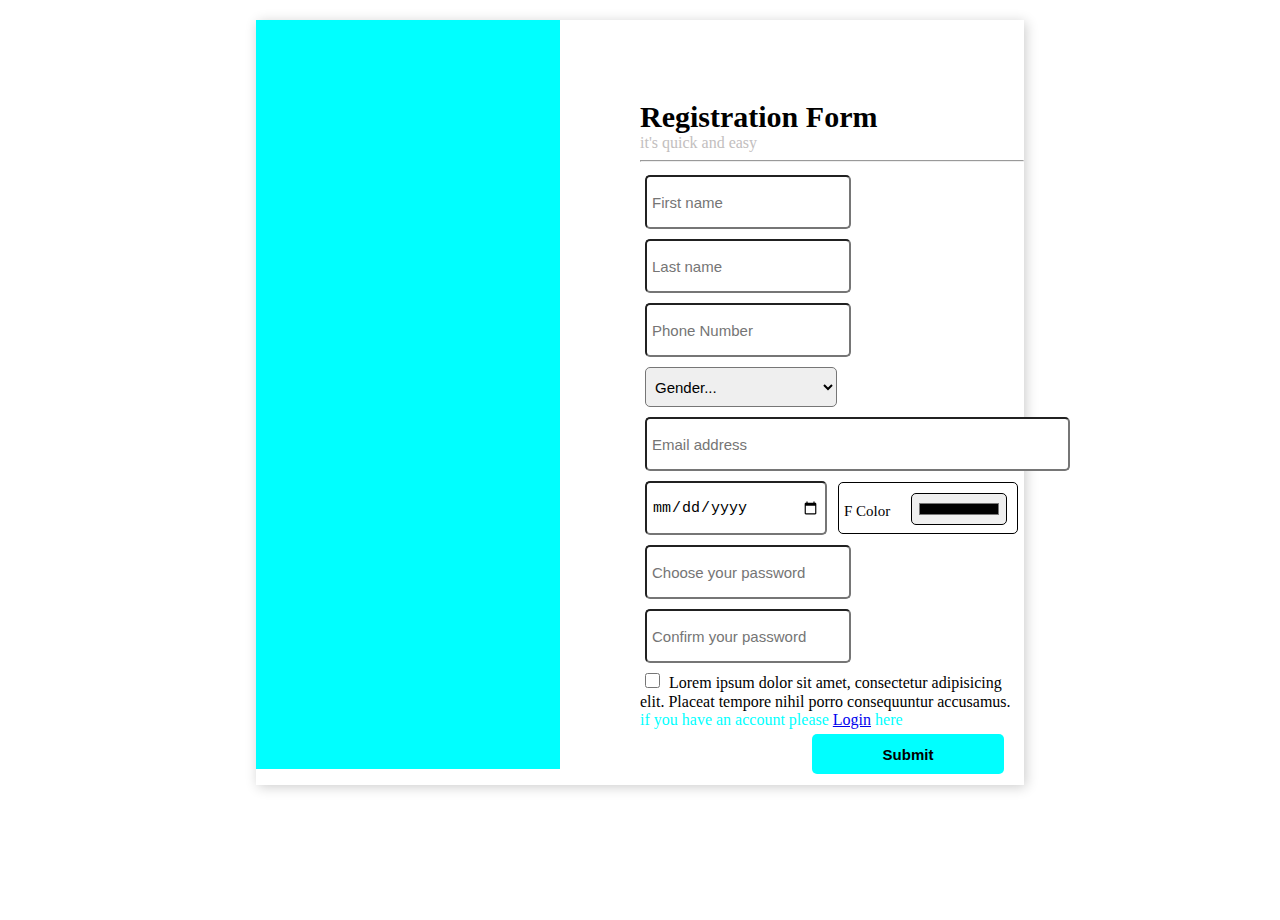
<file: index.html>
<!DOCTYPE html>
<html lang="en">
  <head>
    <meta charset="UTF-8" />
    <meta http-equiv="X-UA-Compatible" content="IE=edge" />
    <meta name="viewport" content="width=device-width, initial-scale=1.0" />
    <title>Registration Task</title>
    <link rel="stylesheet" href="style.css" />
  </head>
  <body>
    <div class="container">
      <div class="left"></div>

      <div class="right">
        <div class="title">Registration Form</div>
        <span class="span">it's quick and easy</span>
        <hr />
        <form action="success.html">
          <div>
            <label for="fname"
              ><input type="text" placeholder="First name" name="fname" required
            /></label>
            <label for="lname"
              ><input type="text" placeholder="Last name" name="lname" required
            /></label>
          </div>
        <div>
          <label for="tel"
            ><input type="tel" placeholder="Phone Number" name="tel" required
          /></label>
          <label for="gender"
          ><select name="gender" id="gender">
            <option value="select">Gender...</option>
            <option value="Male">Male</option>
            <option value="Female">Female</option>
          </select>
        </label>
        </div>

          <label for="email"
            ><input type="email" class="email" placeholder="Email address" name="email" required
          /></label> <br>
          <div>
          <label for="DOB" class="dob"><input type="date" name="DOB"  required/>
            <div class="favorite"><p>F Color</p><br><input type="color" class="color" name="color"  required/></div>
          
          </label>
        </div>
        <div>
          <label for="pword">
            <input
              type="password"
              name="pword"
              id="pword"
              placeholder="Choose your password"
              maxlength="10"
              required
            />
          </label>
          <input
              type="password"
              name="pword"
              id="pword"
              placeholder="Confirm your password"
              maxlength="10"
              required
            />
          </label>
        </div>
          <span class="text">
            <input type="checkbox" name="check" id="check" required> Lorem ipsum dolor sit amet, 
            consectetur adipisicing elit. Placeat
            tempore nihil porro consequuntur accusamus. <br>
        
        <div class="login">if you have an account please <a href="login.html">Login</a> here</div>
            
          </span>
          <div class="button">
            <input type="Submit" value="Submit" class="btn"/>
          </div>
        </form>
      </div>
    </div>
  </body>
</html>
</file>
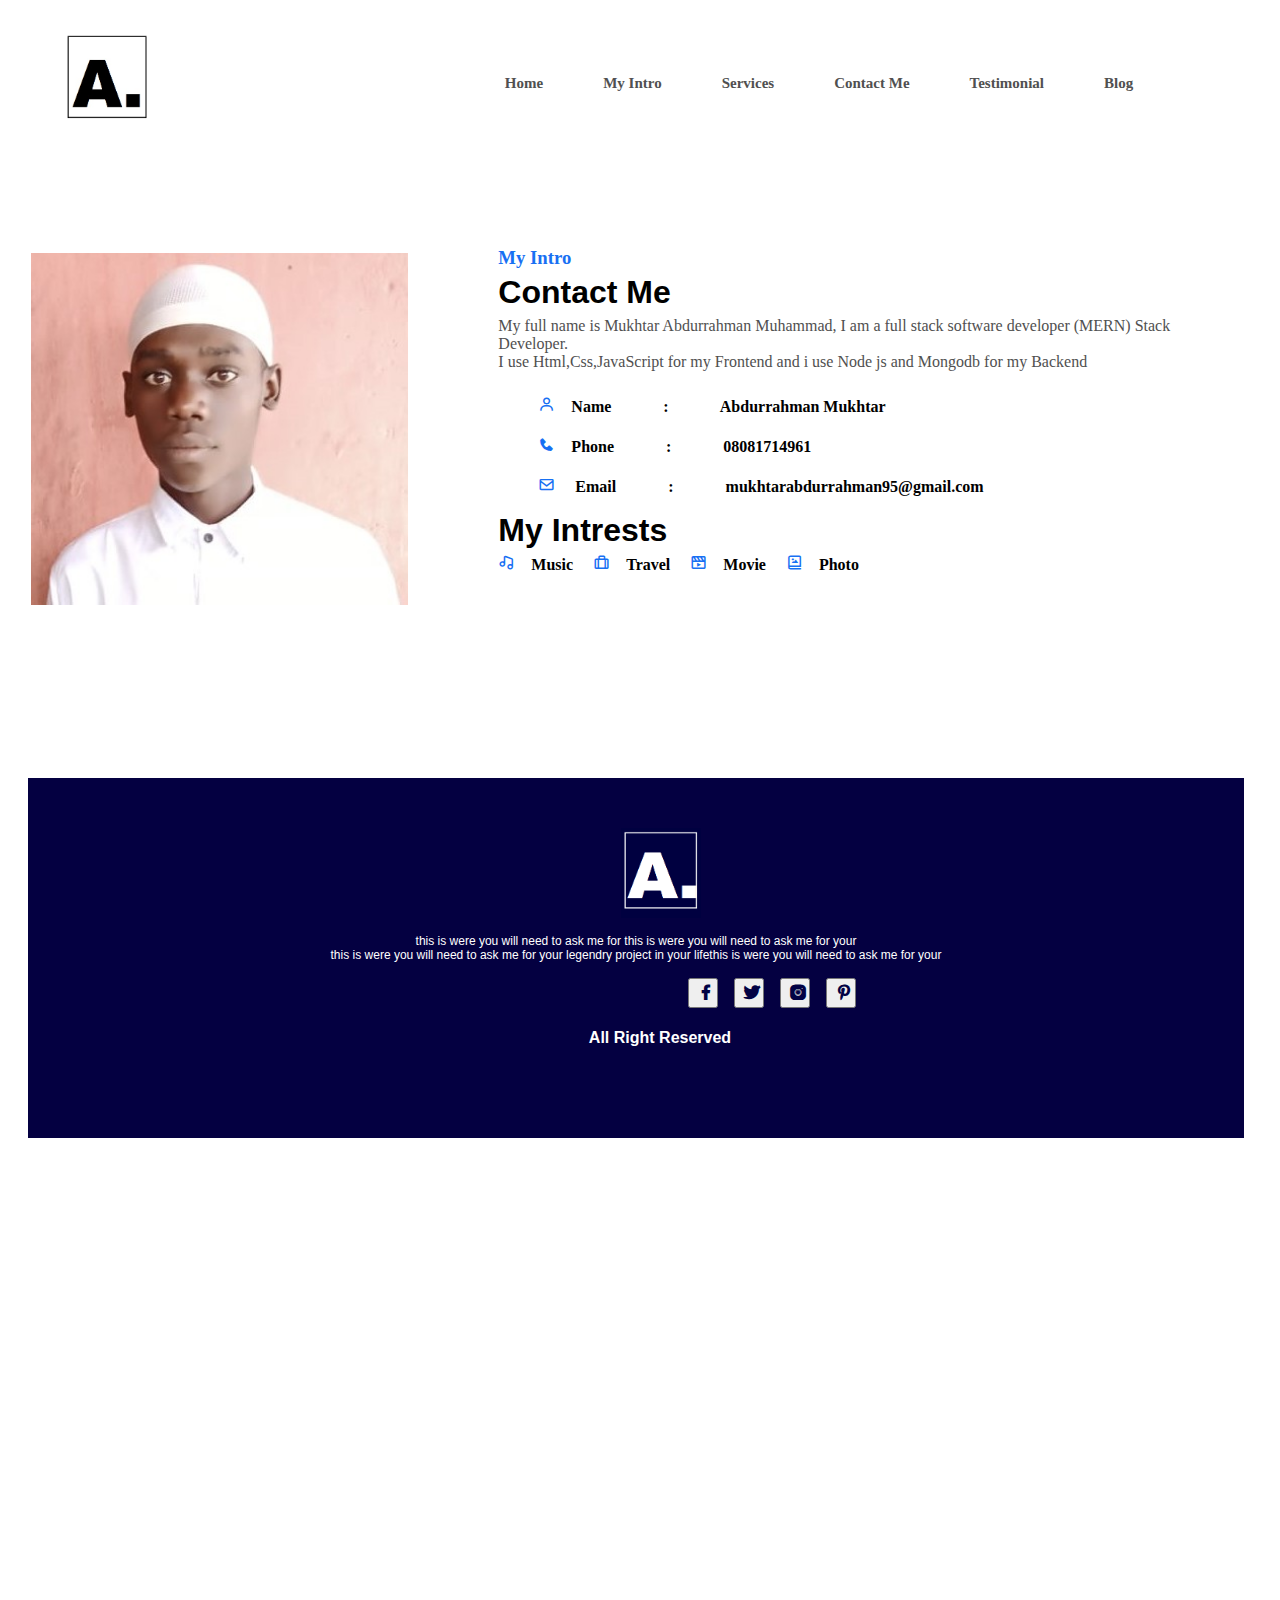
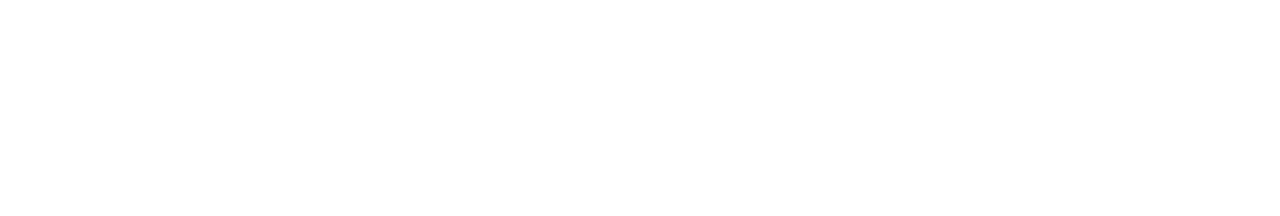
<file: contactme.html>
<!DOCTYPE html>
<html lang="en">
<head>
    <meta charset="UTF-8">
    <meta http-equiv="X-UA-Compatible" content="IE=edge">
    <meta name="viewport" content="width=device-width, initial-scale=1.0">
    <title>Contact Me</title>
    <link rel="stylesheet" href="contact.css.css">
    <link
      href="https://unpkg.com/boxicons@2.1.2/css/boxicons.min.css"
      rel="stylesheet"
    />
</head>
<body>
    <div class="container">
        <header>
        <div class="nav">
          <img src="A.jpg" alt="A" />
          <nav>
            <ul>
              <li><a href="index.html">Home</a></li>
              <li><a href="index.html">My Intro</a></li>
              <li><a href="index.html">Services</a></li>
              <li><a href="contactme.html">Contact Me</a></li>
              <li><a href="index.html">Testimonial</a></li>
              <li><a href="index.html">Blog</a></li>
            </ul>
          </nav>
        </div>
    </header>
    <main>
    <div class="about_me">
        <img src="me1.jpg" alt="me1" />
        <div class="about_me_text" id="intro">
          <h3>My Intro</h3>
          <h1>Contact Me</h1>        
            <p>
                My full name is Mukhtar Abdurrahman Muhammad, I am a full stack software developer (MERN) Stack Developer.
                  <br />I use Html,Css,JavaScript for my Frontend and i use Node js and Mongodb for my Backend <br>
              </p>
          <ul>
            <li>
              <i class="bx bx-user"></i>&emsp;Name
              &emsp;&emsp;&emsp;:&emsp;&emsp;&emsp; Abdurrahman Mukhtar
            </li>
            <li>
              <i class="bx bxs-phone"></i>&emsp;Phone
              &emsp;&emsp;&emsp;:&emsp;&emsp;&emsp; 08081714961
            </li>
            <li>
              <i class="bx bx-envelope"></i>&emsp; Email
              &emsp;&emsp;&emsp;:&emsp;&emsp;&emsp; mukhtarabdurrahman95@gmail.com
            </li>
          </ul>
          <div class="intrest">
            <h1>My Intrests</h1>
            <i class="bx bx-music"></i>&emsp;Music &emsp;<i
              class="bx bx-briefcase-alt"
            ></i
            >&emsp;Travel &emsp;<i class="bx bx-movie-play"></i>&emsp;Movie
            &emsp;<i class="bx bx-photo-album"></i>&emsp;Photo
          </div>
        </div>
    </main>
    <footer>
        <div class="footer">
            <img src="a.png" alt="A" />
            <p>
              this is were you will need to ask me for this is were you will need to
              ask me for your <br />
              this is were you will need to ask me for your legendry project in your
              lifethis is were you will need to ask me for your
            </p>
            <ul>
              <li>
                <button class="btnn">
                  <a href="#"><i class="bx bxl-facebook"></i></a>
                </button>
              </li>
              <li>&emsp;</li>
              <button class="btnn">
                <li>
                  <a href="#"><i class="bx bxl-twitter"></i></a><br />
                </li>
              </button>
              <li>&emsp;</li>
              <button class="btnn">
                <li>
                  <a href="#"><i class="bx bxl-instagram-alt"></i></a><br />
                </li>
              </button>
              <li>&emsp;</li>
              <button class="btnn">
                <li>
                  <a href="#"><i class="bx bxl-pinterest-alt"></i></a><br />
                </li>
              </button>
            </ul>
            <h4>&emsp;&emsp;&emsp;All Right Reserved</h4>
          </div>
          <p>&emsp;&emsp;</p>
        </div>
    </footer>
</div>
</body>
</html>
</file>
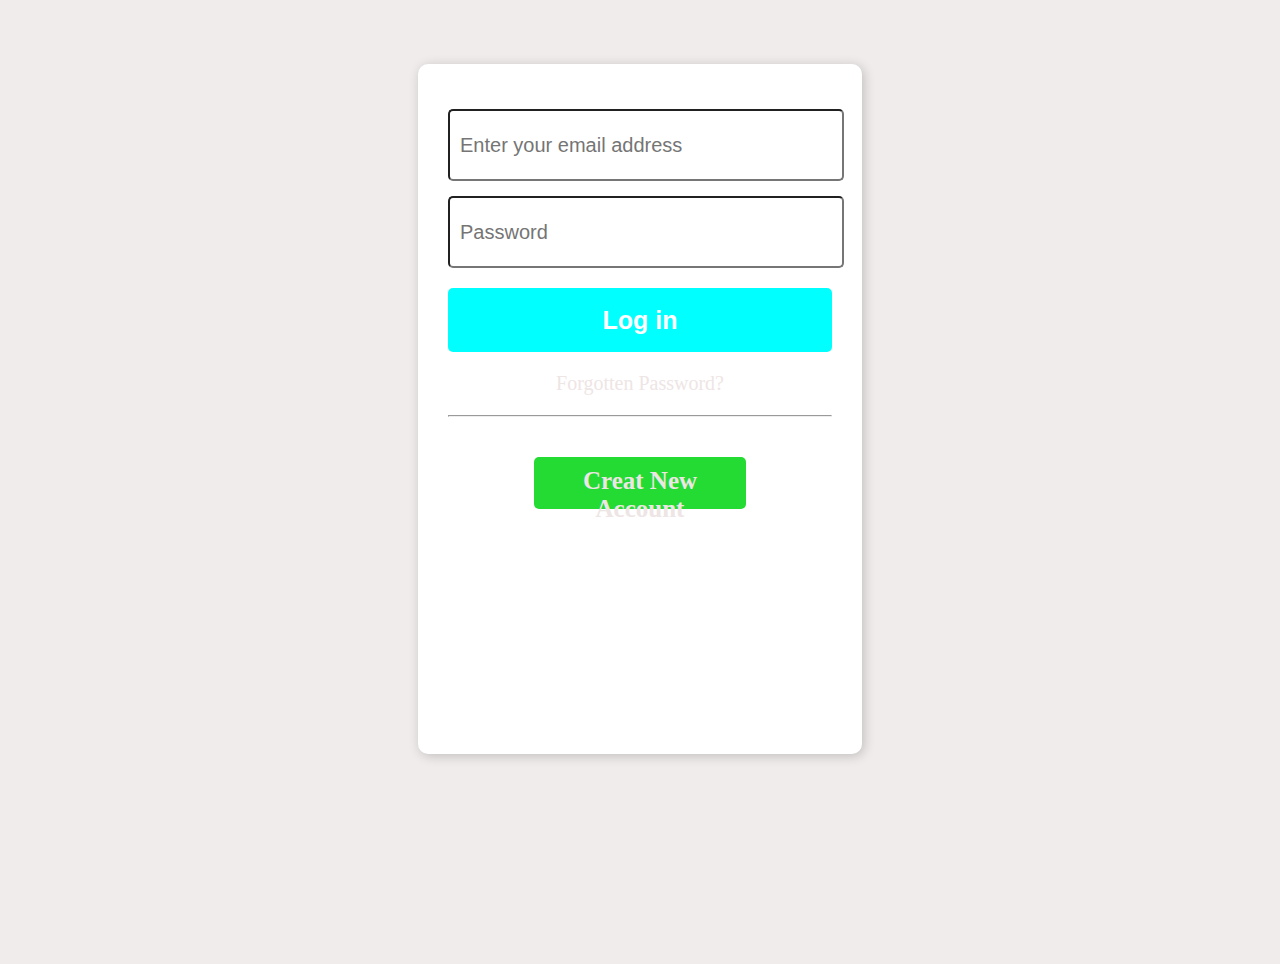
<file: login.html>
<!DOCTYPE html>
<html lang="en">
  <head>
    <meta charset="UTF-8" />
    <meta http-equiv="X-UA-Compatible" content="IE=edge" />
    <meta name="viewport" content="width=device-width, initial-scale=1.0" />
    <link rel="stylesheet" href="login.css" />
    <title>login page</title>
  </head>
  <body>
    <div class="container">
      <form action="success.html">
        <input
          type="email"
          name="email"
          id="email"
          placeholder="Enter your email address"
          required
        />
        <br />
        <input
          type="password"
          name="password"
          id="pword"
          placeholder="Password"
          required
        /><br />
        <button name="submit" id="submit">Log in</button><br />
        <p><a href="">Forgotten Password?</a></p>
        <hr />
        <div class="signup">
          <a href="index.html">Creat New Account</a>
        </div>
      </form>
    </div>
  </body>
</html>
</file>
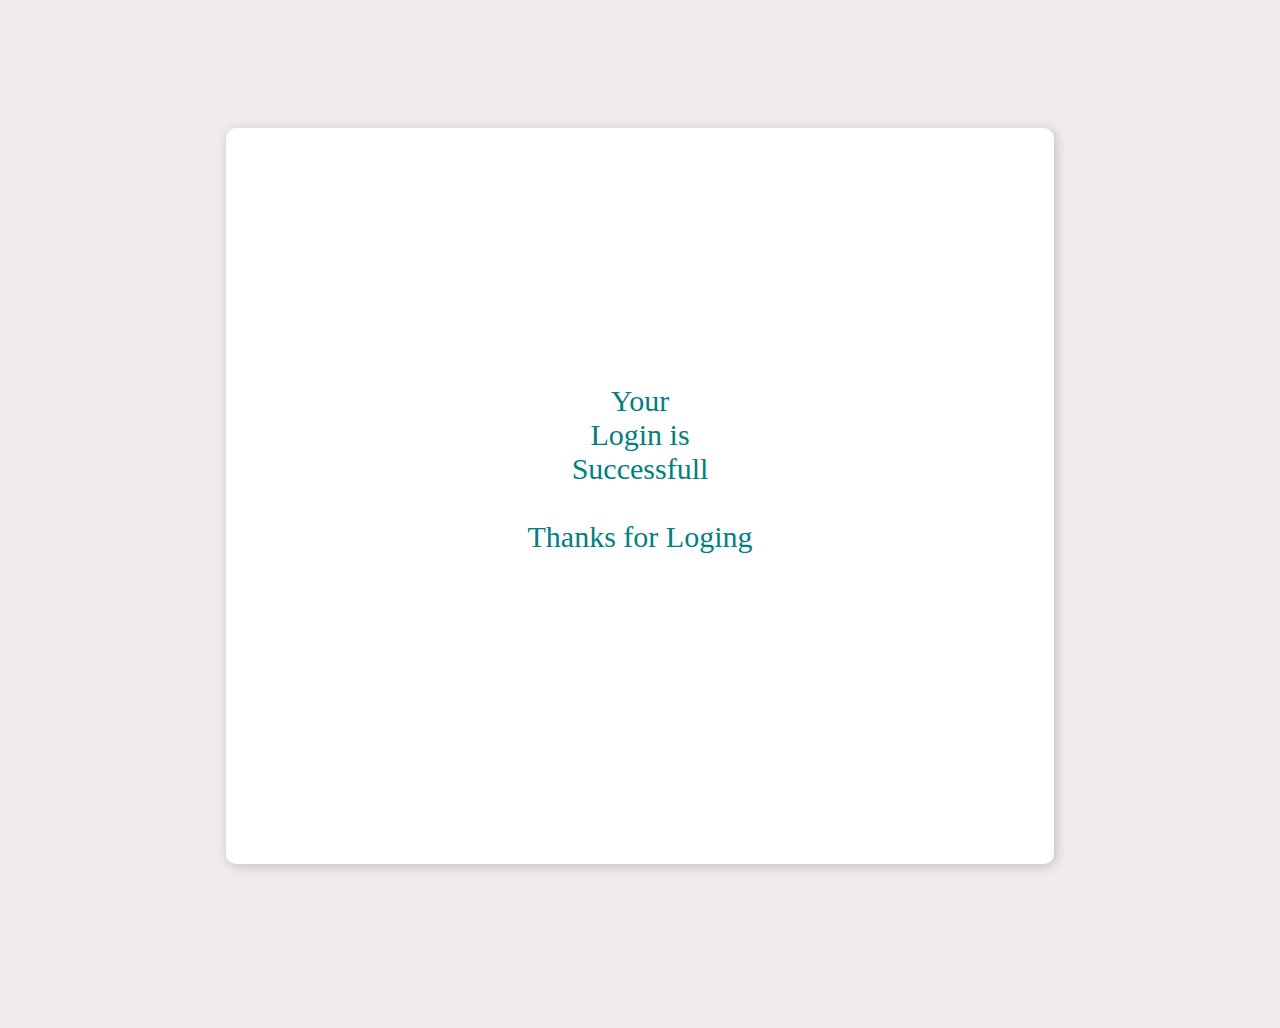
<file: success.html>
<!DOCTYPE html>
<html lang="en">
<head>
    <meta charset="UTF-8">
    <meta http-equiv="X-UA-Compatible" content="IE=edge">
    <meta name="viewport" content="width=device-width, initial-scale=1.0">
    <link rel="stylesheet" href="success.css">
    <title>login page</title>

</head>
<body>
    <div class="container">
        
       Your <br>
       Login  is <br>
       Successfull <br>
        <br>
       Thanks for Loging
    </div>
</body>
</html>
</file>
<file: style.css>
body {
  padding: 0;
  margin: 0;
  box-sizing: border-box;
  height: 100vh;
  width: 100vw;
}
.container {
  height: 85%;
  width: 60%;
  margin: 20px;
  margin-left: auto;
  margin-right: auto;
  display: flex;
  background-color: #ffff;
  box-shadow: 2px 2px 12px rgba(0, 0, 0, 0.2);
}
.left {
  height: 90%;
  width: 35%;
  padding: 30px;
  background-color: aqua;
}
.right {
  height: 73.9%;
  width: 50%;
  padding-top: 5rem;
  padding-left: 5rem;
  /* background-color: aqua; */
}
.login {
  color: aqua;
  /* margin-bottom: 10px;
    float: right; */
  margin-right: 20px;
}
.title {
  font-size: 30px;
  font-weight: 800;
}
.span {
  color: rgb(194, 190, 190);
}
input,
select {
  height: 2.5rem;
  width: 12rem;
  margin: 5px;
  border-radius: 5px;
  outline: none;
  font-size: 15px;
  padding: 5px;
}
.dob {
  display: flex;
}
.favorite {
  height: 2.5rem;
  width: 12rem;
  border-radius: 5px;
  font-size: 15px;
  padding: 5px;
  margin: 6px;
  display: flex;
  justify-content: space-between;
  border: 1px solid black;
  /* background-color: black; */
}
.favorite input {
  width: 6rem;
  height: 2rem;
}
.color {
  cursor: pointer;
}
.email {
  width: 411px;
}
#check {
  height: 15px;
  width: 15px;
}
.btn {
  float: right;
  cursor: pointer;
  margin-right: 20px;
  font-size: 15px;
  font-weight: 700;
  background-color: aqua;
  border: none;
}
.btn:hover {
  background-color: #fff;
  border: 1px solid aqua;
}
</file>
<file: contact.css.css>
* {
    box-sizing: border-box;
  }
  body {
    width: 95vw;
    height: 200vh;
  }
  .nav {
    display: flex;
    justify-content: space-between;
  }
  nav {
    display: flex;
    justify-content: space-between;
    align-items: center;
    height: 150px;
    background-color: #ffffff;
    padding: 0px 5%;
  }
  
  nav ul {
    display: flex;
  }
  nav li {
    list-style-type: none;
  }
  nav ul li a {
    margin: 30px;
    font-family: myriad pro regular;
    color: #505050;
    font-size: 15px;
    font-weight: 700;
    text-decoration: none;
  }
  .nav img {
    height: 100px;
    width: 100px;
    margin-left: 50px;
    margin-top: 20px;
  }
.about_me {
    display: flex;
    /* background-color: #505050; */
    height: 60vh;
    width: 130vh;
    margin: auto auto;
    margin-top: 70px;
  }
  .about_me img {
    margin-top: 25px;
    height: 22rem;
  }
  .about_me_text {
    margin-left: 90px;
  }
  .about_me_text h3 {
    color: rgb(24, 112, 243);
    font-weight: bold;
  }
  .about_me_text h1 {
    color: black;
    font-family: sans-serif;
    font-weight: bold;
    line-height: 5px;
  }
  .about_me_text p {
    color: #505050;
    font-weight: 300;
  }
  .about_me_text ul {
    line-height: 40px;
    font-weight: bold;
    list-style-type: none;
  }
  .intrest {
    font-weight: bold;
  }
  .bx {
    color: rgb(24, 112, 243);
    font-size: 17px;
    font-weight: bold;
  }
  
.footer{
    margin-top: 10px;
    padding: 50px;
    height: 40vh;
    justify-content: center;
    align-items: center;
    text-align: center;
    width: 100%;
    margin-left: 20px;
    color: #ffffff;
    font-family: sans-serif;
    background-color: rgb(4, 0, 65);
  }
  .footer img{
    height: 90px;
    width: 80px;
    margin-left: 50px;
    margin-top: 0px;
  }
  .footer p{
    font-size: 12px;
  }
  .footer ul {
    list-style-type: none;
    display: flex;
    margin-left: 570px;
  }
  .footer a {
    text-decoration: none;
  }
  .footer button{
    height: 30px;
    width: 30px;
    justify-content: center;
    align-items: center;
    padding-right: auto;
    padding-left: auto;
  }
  .footer .bx {
    font-size: 20px;
    color: rgb(2, 2, 68);
    font-weight: bold;
  }
</file>
<file: login.css>
body {
  padding: 0;
  margin: 0;
  box-sizing: border-box;
  height: 100vh;
  width: 100vw;
  background-color: rgb(240, 236, 236);
}
.container {
  height: 70%;
  width: 30%;
  margin-left: auto;
  margin-right: auto;
  padding: 30px;
  border-radius: 10px;
  margin-top: 5%;
  background-color: #fff;
  box-shadow: 2px 2px 12px rgba(0, 0, 0, 0.2);
}
input {
  height: 3rem;
  width: 97%;
  margin-left: auto;
  margin-right: auto;
  margin-top: 15px;
  border-radius: 5px;
  outline: none;
  font-size: 20px;
  padding: 10px;
  color: rgb(179, 179, 179);
  border-color: 2px solid rgb(179, 179, 179);
}
button {
  height: 4rem;
  width: 100%;
  margin-top: 20px;
  border-radius: 5px;
  outline: none;
  font-size: 20px;
  padding: 10px;
  background-color: aqua;
  color: rgb(255, 255, 255);
  border: none;
  font-size: 25px;
  font-weight: 800;
  cursor: pointer;
}
p{
    text-align: center;
    font-size: 20px;
    color: aqua;
}
a{
    text-decoration: none;
    color: rgb(238, 229, 229)
}
.signup{
    height: 2rem;
    width: 50%;
    margin-top: 40px;
    margin-left: auto;
    margin-right: auto;
    justify-content: center;
    align-items: center;
    text-align: center;
    border-radius: 5px;
    outline: none;
    font-size: 20px;
    padding: 10px;
    background-color: rgb(35, 219, 50);
    color: #fff;
    border: none;
    font-size: 25px;
    font-weight: 800;
    cursor: pointer;
}
</file>
<file: success.css>
body {
    padding: 0;
    margin: 0;
    box-sizing: border-box;
    height: 100vh;
    width: 100vw;
    background-color: rgb(240, 236, 236);
  }
.container {
    height: 50%;
    width: 60%;
    margin-left: auto;
    margin-right: auto;
    padding: 30px;
    border-radius: 10px;
    margin-top: 10%;
    background-color: #fff;
    box-shadow: 2px 2px 12px rgba(0, 0, 0, 0.2);
    text-align: center;
    color: teal;
    font-size: 30px;
    padding-top: 20%;
}
</file>
